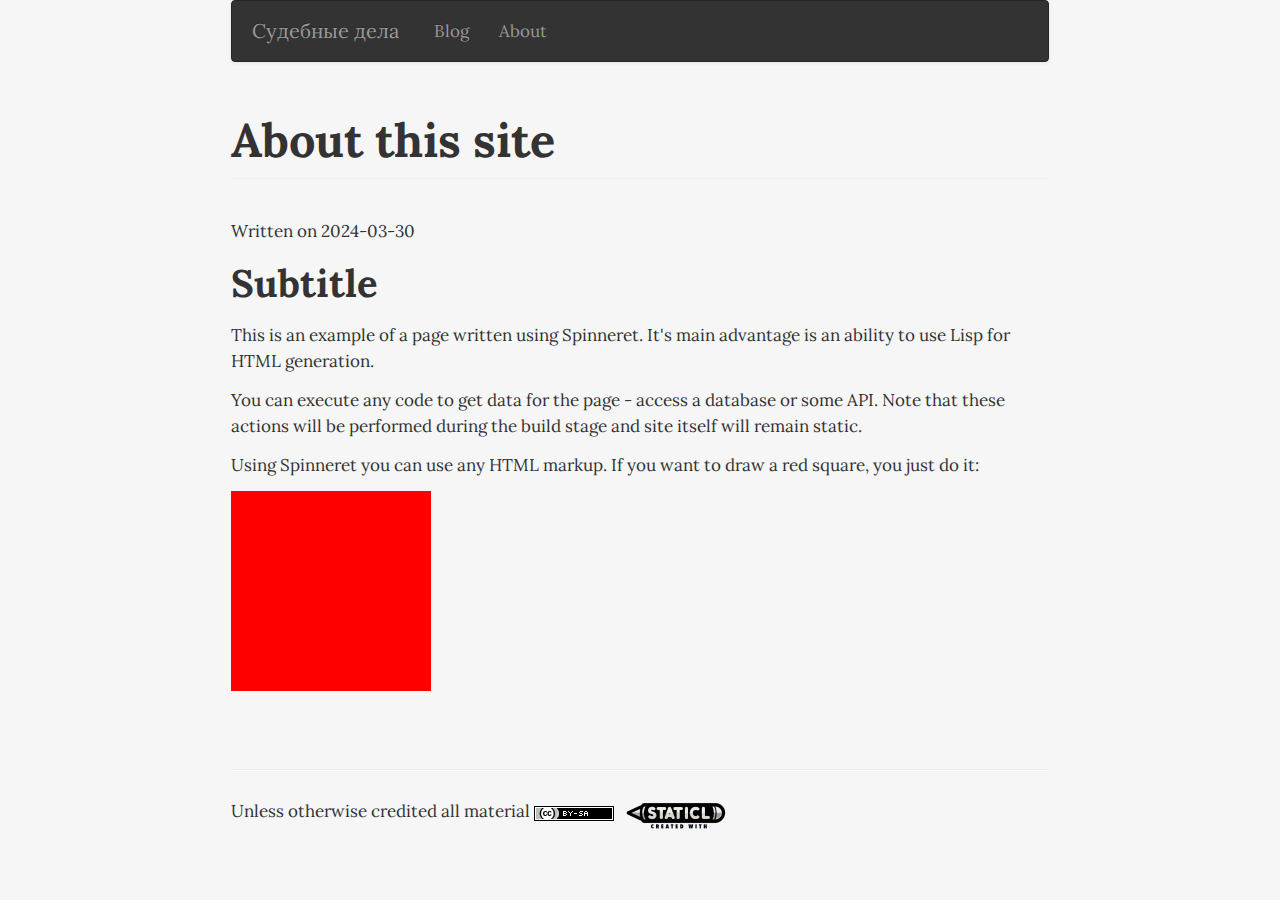
<file: about/index.html>
<!DOCTYPE html>
<html lang=""> <head> <meta http-equiv="Content-Type" content="text/html; charset=UTF-8"> <title>Судебные дела</title> <meta name="viewport" content="width=device-width, initial-scale=1.0"> <link href="/css/bootstrap.min.css" rel="stylesheet" media="screen"> <link href="/css/custom.css" rel="stylesheet" media="screen"> <link rel="alternate" href="/rss.xml" type="application/rss+xml" />  </head> <body class="staticl-page"> <div class="container-fluid"> <div class="row-fluid"> <div class="offset2 span8"> <div class="row-fluid"> <div class="navbar navbar-inverse"> <div class="navbar-inner"> <a class="brand" href="/">Судебные дела</a> <ul class="nav"> <li> <a href="/blog/">Blog</a> </li><li> <a href="/about/">About</a> </li> </ul> </div> </div> </div>  <div class="row-fluid"> <div class="row-fluid content">
<h1 class="page-header">About this site</h1>
<p>  </p> <p class="date-posted"> Written on 2024-03-30 </p> <h2>Subtitle</h2>
<p>This is an example of a page written using Spinneret. It&#39;s main advantage 
 is an ability to use Lisp for HTML generation.
<p>You can execute any code to get data for the page - access a database or some 
 API. Note that these actions will be performed during the build stage and site 
 itself will remain static.
<p>Using Spinneret you can use any HTML markup. If you want to draw a red square, 
 you just do it:
<div
     style="width: 200px; height: 200px; background: red;"></div> <ul class="pager"> 

</ul> </div>
 </div>  <div class="row-fluid"> <hr> <p class="fineprint">Unless otherwise credited all material <a rel="license" href="http://creativecommons.org/licenses/by-sa/3.0/deed.en_US"> <img alt="Creative Commons License" style="border-width:0" src="/img/cc-by-sa.png" /> </a>  <a id="staticl-logo" href="https://github.com/40ants/staticl"> <img src="/img/staticl-logo-small.webp" style="height: 32px" alt="StatiCL logo" /></p> </a> </div> </div> </div> </div> <script src="/js/bootstrap.min.js"></script> </body> </html>
</file>
<file: css/custom.css>
.post-content {
    display: flex;
    flex-flow: column;
    gap: 1rem;
}
.post-content h2 {
    font-size: 1.5rem;
    font-weight: bold;
    color: #333;
}
.post-content h3 {
    font-size: 1.2rem;
    font-weight: bold;
    color: #333;
}
.post-content h4 {
    font-weight: bold;
    color: #333;
}
.post-content a {
    color: rgb(59, 130, 246);
}
</file>
